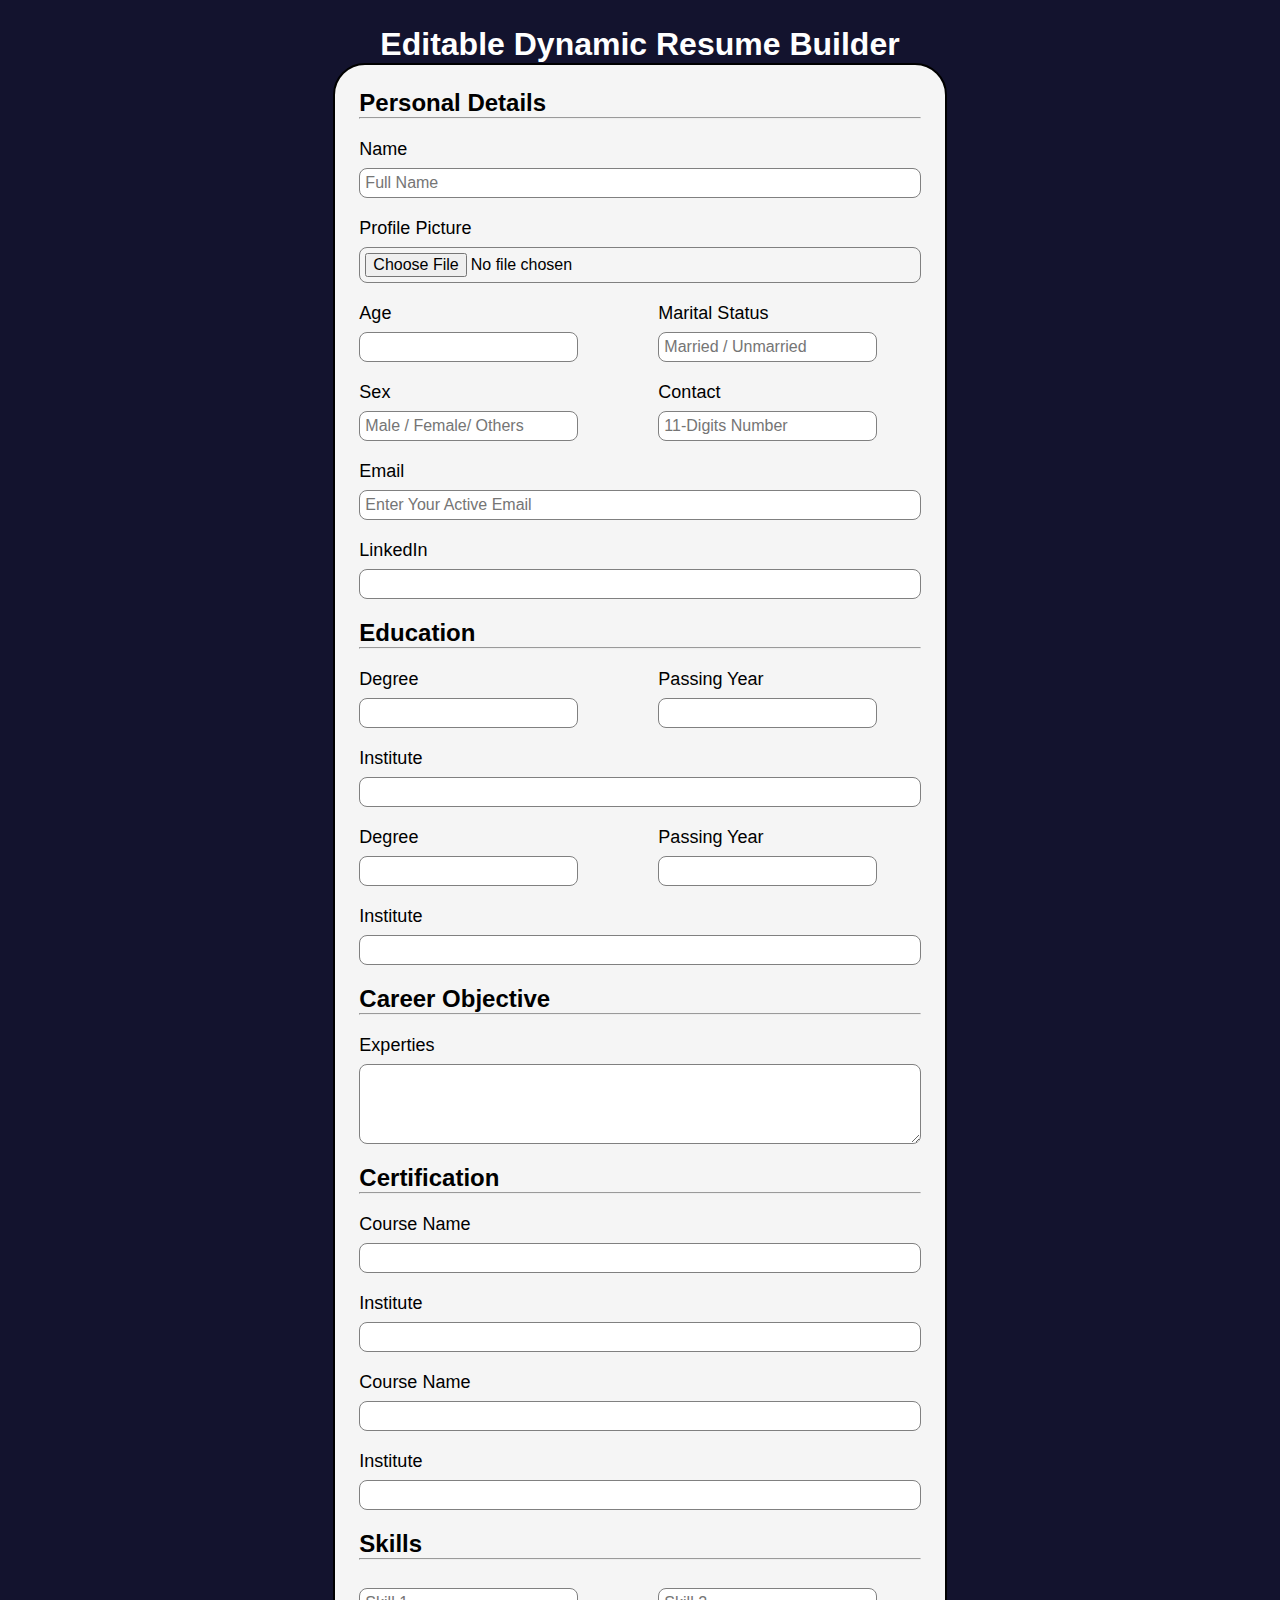
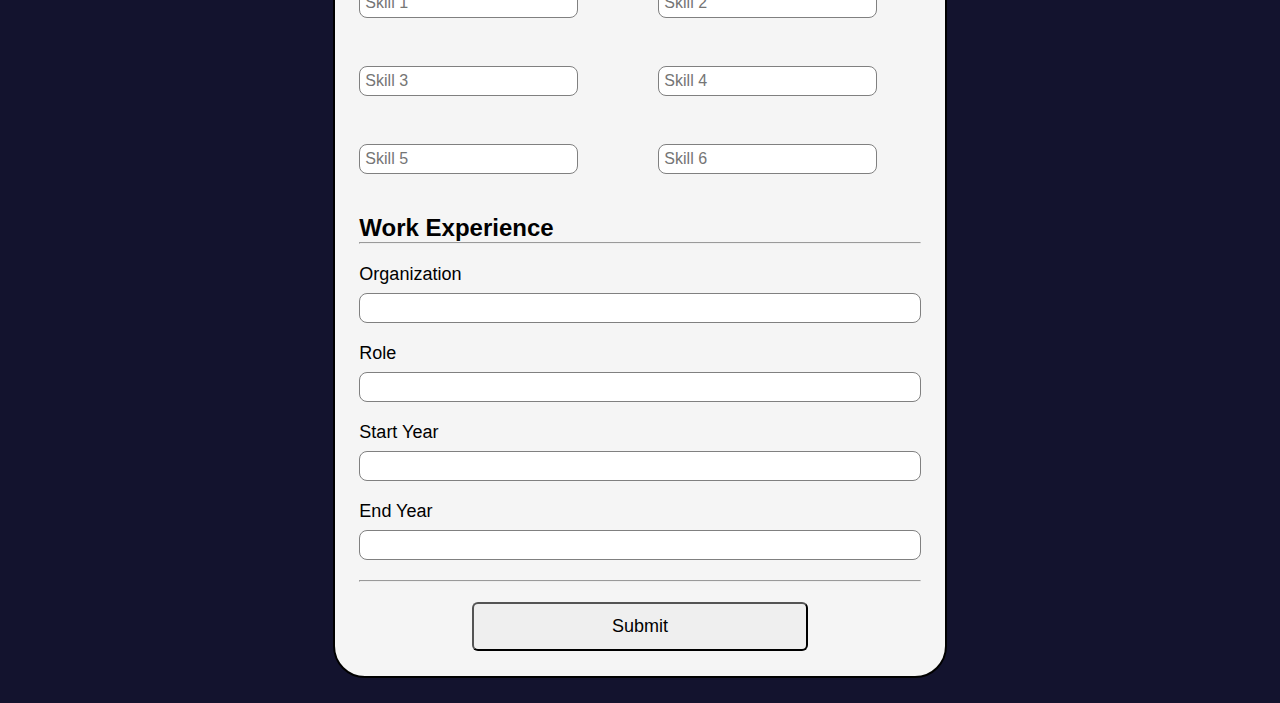
<file: index.html>
<!DOCTYPE html>
<html lang="en">

<head>
    <meta charset="UTF-8">
    <meta name="viewport" content="width=device-width, initial-scale=1.0">
    <title>Document</title>
    <link rel="stylesheet" href="style.css">
</head>

<body>
    <h1>Editable Dynamic Resume Builder</h1>
    <form id="form">
        <h2>Personal Details</h2>
        <hr style="margin-bottom: 20px;">
        <div class="form-group">
            <Label class="label" for="name">Name</Label>
            <input class="input" type="text" id="name" placeholder="Full Name">
        </div>
        <div class="form-group">
            <Label class="label" for="pic">Profile Picture</Label>
            <input class="input" type="file" id="pic">
        </div>
        <div class="flexCol">
            <div class="form-group" style="margin-right: 80px;">
                <Label class="label" for="age">Age</Label>
                <input class="input" type="text" id="age">
            </div>
            <div class="form-group">
                <label class="label" for="marStatus">Marital Status</label>
                <input class="input" type="text" id="marStatus" placeholder="Married / Unmarried">
                <!-- <datalist id="marital_status_options">
            <option value="Single">
            <option value="Married">
            <option value="Divorced">
            <option value="Widowed">
        </datalist> -->
            </div>
        </div>
        <div class="flexCol">
            <div class="form-group" style="margin-right: 80px;">
                <Label class="label" for="gender">Sex</Label>
                <input class="input" type="tel" id="gender" placeholder="Male / Female/ Others">
            </div>

            <div class="form-group">
                <Label class="label" for="contact">Contact</Label>
                <input class="input" type="tel" id="contact" placeholder="11-Digits Number">
            </div>
        </div>
        <div class="form-group">
            <Label class="label" for="email">Email</Label>
            <input class="input" type="text" id="email" placeholder="Enter Your Active Email">
        </div>
        <div class="form-group">
            <Label class="label" for="linkdin">LinkedIn</Label>
            <input class="input" type="text" id="linkdin">
        </div>

        <h2>Education</h2>
        <hr style="margin-bottom: 20px;">
        <div class="flexCol">
            <div class="form-group" style="margin-right: 80px;">
                <Label class="label" for="degree1">Degree</Label>
                <input class="input" type="text" id="degree1">
            </div>
            <div class="form-group">
                <Label class="label" for="pass1">Passing Year</Label>
                <input class="input" type="text" id="pass1">
            </div>
        </div>
        <div class="form-group">
            <Label class="label" for="institute1">Institute</Label>
            <input class="input" type="text" id="institute1">
        </div>

        <div class="flexCol">
            <div class="form-group" style="margin-right: 80px;">
                <Label class="label" for="degree2">Degree</Label>
                <input class="input" type="text" id="degree2">
            </div>
            <div class="form-group">
                <Label class="label" for="pass2">Passing Year</Label>
                <input class="input" type="text" id="pass2">
            </div>
        </div>
        <div class="form-group">
            <Label class="label" for="institute2">Institute</Label>
            <input class="input" type="text" id="institute2">
        </div>

        </div>
        <h2>Career Objective</h2>
        <hr style="margin-bottom: 20px;">
        <div class="form-group">
            <Label class="label" for="careerDiscr">Experties</Label>
            <textarea class="input" type="text" id="careerDiscr" style="height: 80px;"></textarea>
        </div>
        <h2>Certification</h2>
        <hr style="margin-bottom: 20px;">
        <div>
            <div class="form-group">
                <Label class="label" for="course1">Course Name</Label>
                <input class="input" type="text" id="course1">
            </div>
            <div class="form-group">
                <Label class="label" for="courseLocation1">Institute</Label>
                <input class="input" type="text" id="courseLocation1">
            </div>
            <div class="form-group">
                <Label class="label" for="course2">Course Name</Label>
                <input class="input" type="text" id="course2">
            </div>
            <div class="form-group">
                <Label class="label" for="courseLocation2">Institute</Label>
                <input class="input" type="text" id="courseLocation2">
            </div>
        </div>
        <h2>Skills</h2>
        <hr style="margin-bottom: 20px;">


        <div class="flexCol">
            <div class="form-group" style="margin-right: 80px;">
                <Label class="label" for="skill1"></Label>
                <input class="input mb-20" type="text" id="skill1" placeholder="Skill 1">
            </div>
            <div class="form-group" style="margin-right: 80px;">
                <Label class="label" for="skill2"></Label>
                <input class="input mb-20" type="text" id="skill2" placeholder="Skill 2">
            </div>
        </div>

        <div class="flexCol">
            <div class="form-group" style="margin-right: 80px;">
                <Label class="label" for="skill3"></Label>
                <input class="input mb-20" type="text" id="skill3" placeholder="Skill 3">
            </div>
            <div class="form-group" style="margin-right: 80px;">
                <Label class="label" for="skill4"></Label>
                <input class="input mb-20" type="text" id="skill4" placeholder="Skill 4">
            </div>
        </div>

        <div class="flexCol">
            <div class="form-group" style="margin-right: 80px;">
                <Label class="label" for="skill5"></Label>
                <input class="input mb-20" type="text" id="skill5" placeholder="Skill 5">
            </div>
            <div class="form-group" style="margin-right: 80px;">
                <Label class="label" for="skill6"></Label>
                <input class="input mb-20" type="text" id="skill6" placeholder="Skill 6">
            </div>
        </div>
        <h2>Work Experience</h2>
        <hr style="margin-bottom: 20px;">
        <div class="form-group">
            <Label class="label" for="org">Organization</Label>
            <input class="input" type="text" id="org">
        </div>
        <div class="form-group">
            <Label class="label" for="roll">Role</Label>
            <input class="input" type="text" id="role">
        </div>
        <div class="form-group">
            <Label class="label" for="stYear">Start Year</Label>
            <input class="input" type="text" id="stYear">
        </div>
        <div class="form-group">
            <Label class="label" for="endYear">End Year</Label>
            <input class="input" type="text" id="endYear">
        </div>
        <hr style="margin-bottom: 20px;">
        <div class="btnSubmit">
            <input id="submitBtn" class="submit" type="submit">
        </div>
    </form>

</body>
<script src="script.js"></script>

</html>
</file>
<file: style.css>
*{
    margin: 0;
    padding: 0;
    box-sizing: border-box;
    font-family: Arial, Helvetica, sans-serif;
}

h1{
    color: white;
}

body{
    width: 100%;
    display: flex;
    flex-direction: column;
    justify-content: center;
    align-items: center;
    padding: 2%;
    background-color: #13132e;
}

form{
    border: 2px solid black;
    width: 50%;
    padding: 2%;
    border-radius: 32px;
    background-color: whitesmoke;
}

.form-group{
    display: flex;
    flex-direction: column;
    margin-bottom: 20px;
}

.label{
    font-size: 18px;
    margin-bottom: 8px;
}

.input{
    font-size: 16px;
    padding: 5px;
    border-radius: 8px;
    border: 1px solid gray;
    outline: none;

    &:focus{
        border: 1px solid blue;
    }
}

.mb-20{
    margin-bottom: 20px;
}
.submit{
    font-size: 18px;
    padding: 12px;
    border-radius: 6px;
    width: 60%;
    &:hover{
        background-color: #13132e;
        color: white;
    }
    
    &:active{
        transform: scale(0.995);
        }
    }

    .btnSubmit{
        text-align: center;
    }

    /* Make sure the textarea content wraps properly */
textarea {
    word-wrap: break-word;
    white-space: pre-wrap; /*Ensures new lines in the text are respectedn */
}

.flexCol{
    width: 100%;
    display: flex;
    
}
</file>
